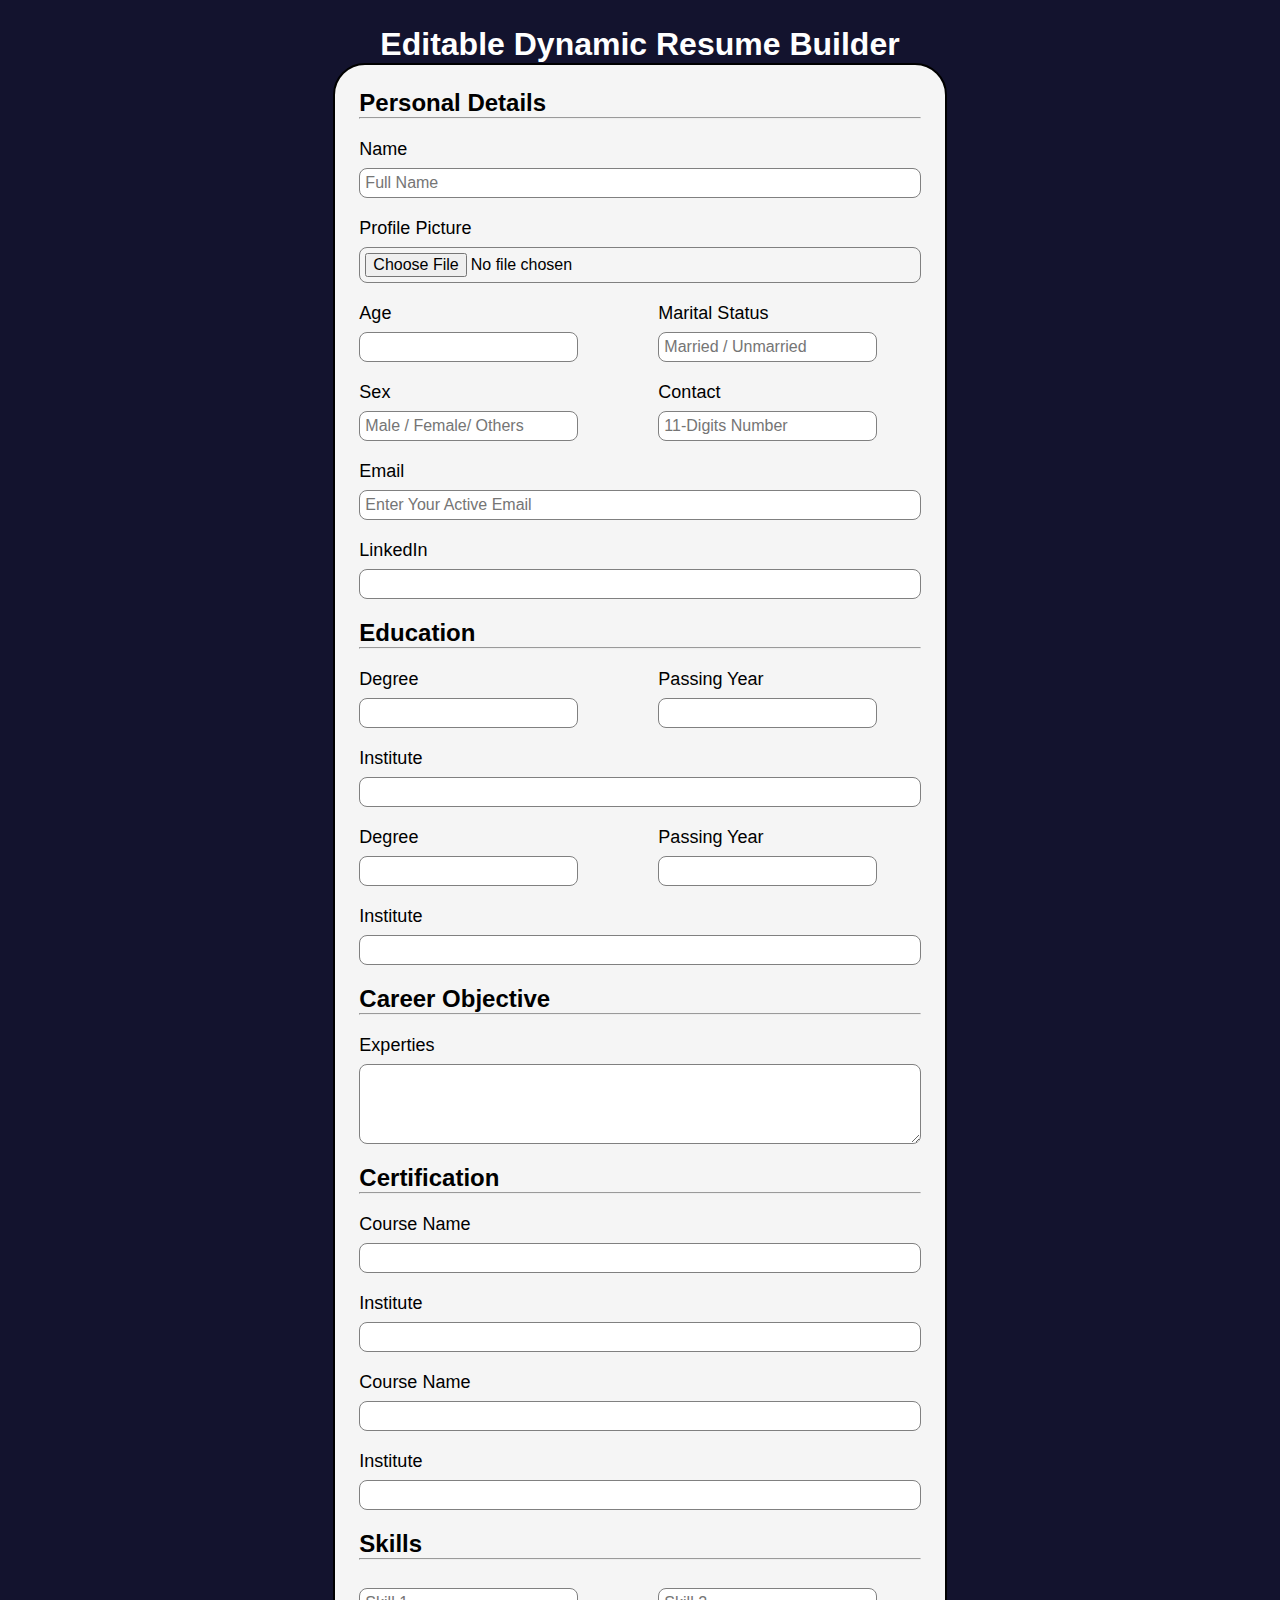
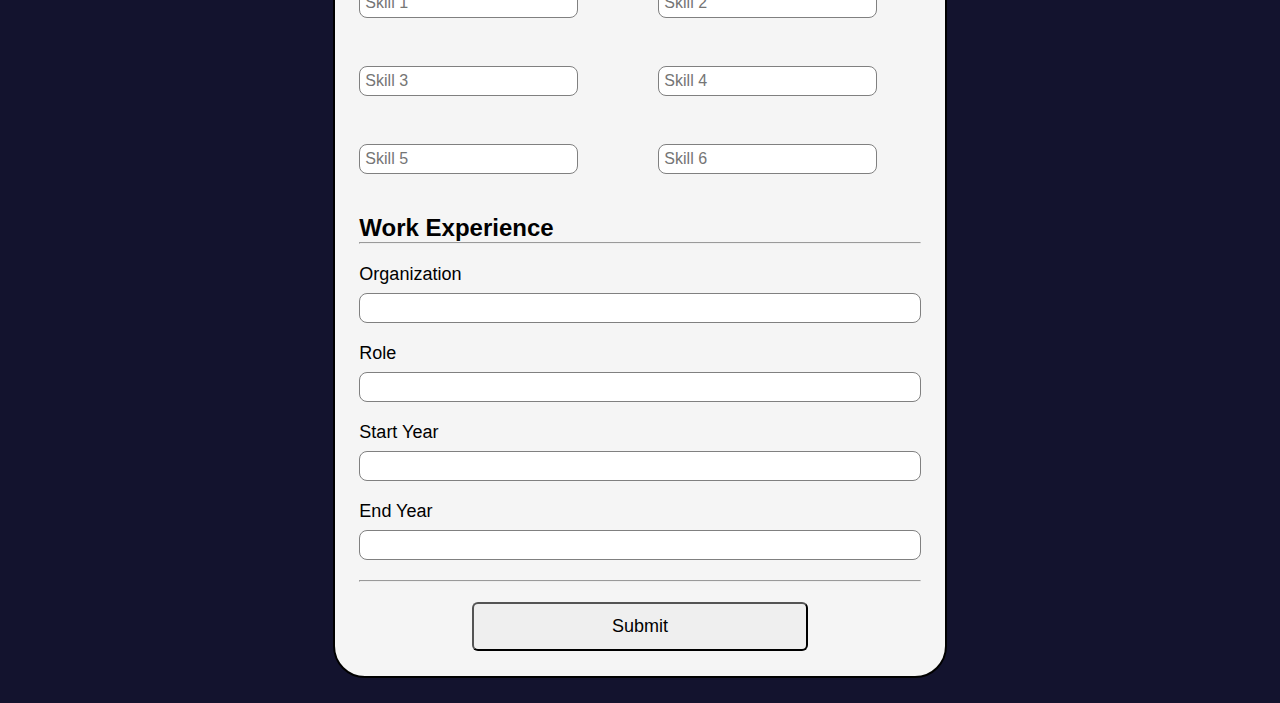
<file: index.html>
<!DOCTYPE html>
<html lang="en">

<head>
    <meta charset="UTF-8">
    <meta name="viewport" content="width=device-width, initial-scale=1.0">
    <title>Document</title>
    <link rel="stylesheet" href="style.css">
</head>

<body>
    <h1>Editable Dynamic Resume Builder</h1>
    <form id="form">
        <h2>Personal Details</h2>
        <hr style="margin-bottom: 20px;">
        <div class="form-group">
            <Label class="label" for="name">Name</Label>
            <input class="input" type="text" id="name" placeholder="Full Name">
        </div>
        <div class="form-group">
            <Label class="label" for="pic">Profile Picture</Label>
            <input class="input" type="file" id="pic">
        </div>
        <div class="flexCol">
            <div class="form-group" style="margin-right: 80px;">
                <Label class="label" for="age">Age</Label>
                <input class="input" type="text" id="age">
            </div>
            <div class="form-group">
                <label class="label" for="marStatus">Marital Status</label>
                <input class="input" type="text" id="marStatus" placeholder="Married / Unmarried">
                <!-- <datalist id="marital_status_options">
            <option value="Single">
            <option value="Married">
            <option value="Divorced">
            <option value="Widowed">
        </datalist> -->
            </div>
        </div>
        <div class="flexCol">
            <div class="form-group" style="margin-right: 80px;">
                <Label class="label" for="gender">Sex</Label>
                <input class="input" type="tel" id="gender" placeholder="Male / Female/ Others">
            </div>

            <div class="form-group">
                <Label class="label" for="contact">Contact</Label>
                <input class="input" type="tel" id="contact" placeholder="11-Digits Number">
            </div>
        </div>
        <div class="form-group">
            <Label class="label" for="email">Email</Label>
            <input class="input" type="text" id="email" placeholder="Enter Your Active Email">
        </div>
        <div class="form-group">
            <Label class="label" for="linkdin">LinkedIn</Label>
            <input class="input" type="text" id="linkdin">
        </div>

        <h2>Education</h2>
        <hr style="margin-bottom: 20px;">
        <div class="flexCol">
            <div class="form-group" style="margin-right: 80px;">
                <Label class="label" for="degree1">Degree</Label>
                <input class="input" type="text" id="degree1">
            </div>
            <div class="form-group">
                <Label class="label" for="pass1">Passing Year</Label>
                <input class="input" type="text" id="pass1">
            </div>
        </div>
        <div class="form-group">
            <Label class="label" for="institute1">Institute</Label>
            <input class="input" type="text" id="institute1">
        </div>

        <div class="flexCol">
            <div class="form-group" style="margin-right: 80px;">
                <Label class="label" for="degree2">Degree</Label>
                <input class="input" type="text" id="degree2">
            </div>
            <div class="form-group">
                <Label class="label" for="pass2">Passing Year</Label>
                <input class="input" type="text" id="pass2">
            </div>
        </div>
        <div class="form-group">
            <Label class="label" for="institute2">Institute</Label>
            <input class="input" type="text" id="institute2">
        </div>

        </div>
        <h2>Career Objective</h2>
        <hr style="margin-bottom: 20px;">
        <div class="form-group">
            <Label class="label" for="careerDiscr">Experties</Label>
            <textarea class="input" type="text" id="careerDiscr" style="height: 80px;"></textarea>
        </div>
        <h2>Certification</h2>
        <hr style="margin-bottom: 20px;">
        <div>
            <div class="form-group">
                <Label class="label" for="course1">Course Name</Label>
                <input class="input" type="text" id="course1">
            </div>
            <div class="form-group">
                <Label class="label" for="courseLocation1">Institute</Label>
                <input class="input" type="text" id="courseLocation1">
            </div>
            <div class="form-group">
                <Label class="label" for="course2">Course Name</Label>
                <input class="input" type="text" id="course2">
            </div>
            <div class="form-group">
                <Label class="label" for="courseLocation2">Institute</Label>
                <input class="input" type="text" id="courseLocation2">
            </div>
        </div>
        <h2>Skills</h2>
        <hr style="margin-bottom: 20px;">


        <div class="flexCol">
            <div class="form-group" style="margin-right: 80px;">
                <Label class="label" for="skill1"></Label>
                <input class="input mb-20" type="text" id="skill1" placeholder="Skill 1">
            </div>
            <div class="form-group" style="margin-right: 80px;">
                <Label class="label" for="skill2"></Label>
                <input class="input mb-20" type="text" id="skill2" placeholder="Skill 2">
            </div>
        </div>

        <div class="flexCol">
            <div class="form-group" style="margin-right: 80px;">
                <Label class="label" for="skill3"></Label>
                <input class="input mb-20" type="text" id="skill3" placeholder="Skill 3">
            </div>
            <div class="form-group" style="margin-right: 80px;">
                <Label class="label" for="skill4"></Label>
                <input class="input mb-20" type="text" id="skill4" placeholder="Skill 4">
            </div>
        </div>

        <div class="flexCol">
            <div class="form-group" style="margin-right: 80px;">
                <Label class="label" for="skill5"></Label>
                <input class="input mb-20" type="text" id="skill5" placeholder="Skill 5">
            </div>
            <div class="form-group" style="margin-right: 80px;">
                <Label class="label" for="skill6"></Label>
                <input class="input mb-20" type="text" id="skill6" placeholder="Skill 6">
            </div>
        </div>
        <h2>Work Experience</h2>
        <hr style="margin-bottom: 20px;">
        <div class="form-group">
            <Label class="label" for="org">Organization</Label>
            <input class="input" type="text" id="org">
        </div>
        <div class="form-group">
            <Label class="label" for="roll">Role</Label>
            <input class="input" type="text" id="role">
        </div>
        <div class="form-group">
            <Label class="label" for="stYear">Start Year</Label>
            <input class="input" type="text" id="stYear">
        </div>
        <div class="form-group">
            <Label class="label" for="endYear">End Year</Label>
            <input class="input" type="text" id="endYear">
        </div>
        <hr style="margin-bottom: 20px;">
        <div class="btnSubmit">
            <input id="submitBtn" class="submit" type="submit">
        </div>
    </form>

</body>
<script src="script.js"></script>

</html>
</file>
<file: style.css>
*{
    margin: 0;
    padding: 0;
    box-sizing: border-box;
    font-family: Arial, Helvetica, sans-serif;
}

h1{
    color: white;
}

body{
    width: 100%;
    display: flex;
    flex-direction: column;
    justify-content: center;
    align-items: center;
    padding: 2%;
    background-color: #13132e;
}

form{
    border: 2px solid black;
    width: 50%;
    padding: 2%;
    border-radius: 32px;
    background-color: whitesmoke;
}

.form-group{
    display: flex;
    flex-direction: column;
    margin-bottom: 20px;
}

.label{
    font-size: 18px;
    margin-bottom: 8px;
}

.input{
    font-size: 16px;
    padding: 5px;
    border-radius: 8px;
    border: 1px solid gray;
    outline: none;

    &:focus{
        border: 1px solid blue;
    }
}

.mb-20{
    margin-bottom: 20px;
}
.submit{
    font-size: 18px;
    padding: 12px;
    border-radius: 6px;
    width: 60%;
    &:hover{
        background-color: #13132e;
        color: white;
    }
    
    &:active{
        transform: scale(0.995);
        }
    }

    .btnSubmit{
        text-align: center;
    }

    /* Make sure the textarea content wraps properly */
textarea {
    word-wrap: break-word;
    white-space: pre-wrap; /*Ensures new lines in the text are respectedn */
}

.flexCol{
    width: 100%;
    display: flex;
    
}
</file>
